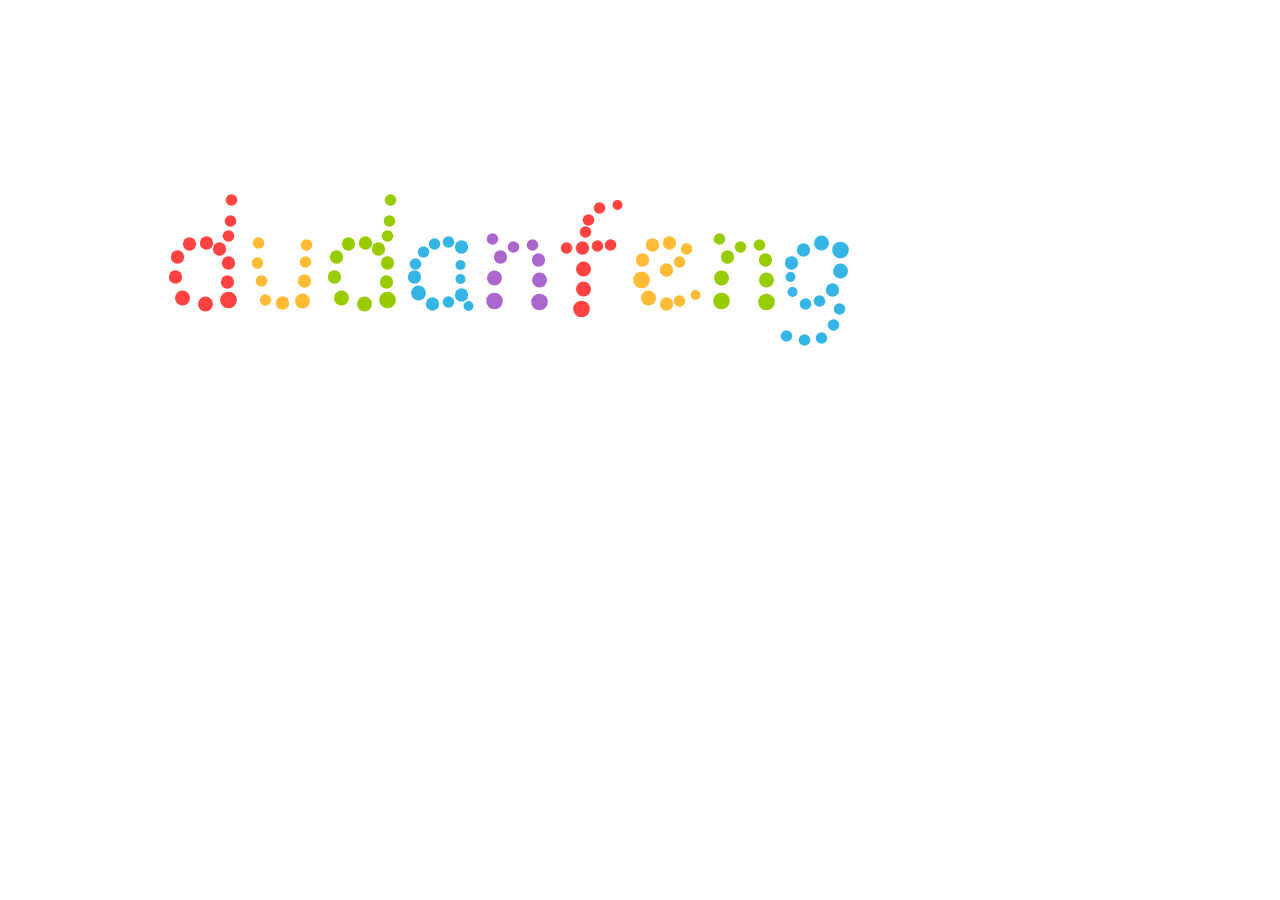
<file: index.html>
<!DOCTYPE html>
<html>
<head>
<script src="https://ajax.googleapis.com/ajax/libs/jquery/3.1.0/jquery.min.js"></script>
<script src="https://ajax.googleapis.com/ajax/libs/jquery/2.2.4/jquery.min.js"></script>
<script type="text/javascript" src="js/alphabet.js"></script>


</head>

<body>

<canvas id="myCanvas"></canvas>

<script type="text/javascript" src="js/bubbles.js"></script>
<script>
var red = [0, 100, 63];
var orange = [40, 100, 60];
var green = [75, 100, 40];
var blue = [196, 77, 55];
var purple = [280, 50, 60];

var myName = "dudanfeng";
var letterColors = [red,orange,green,blue,purple];



if(10 > 3){
    bubbleShape = "circle";
    
    }
else {
    bubbleShape = "square";
    }

drawName(myName, letterColors);
bounceBubbles();

</script>
</body>
</html>
</file>
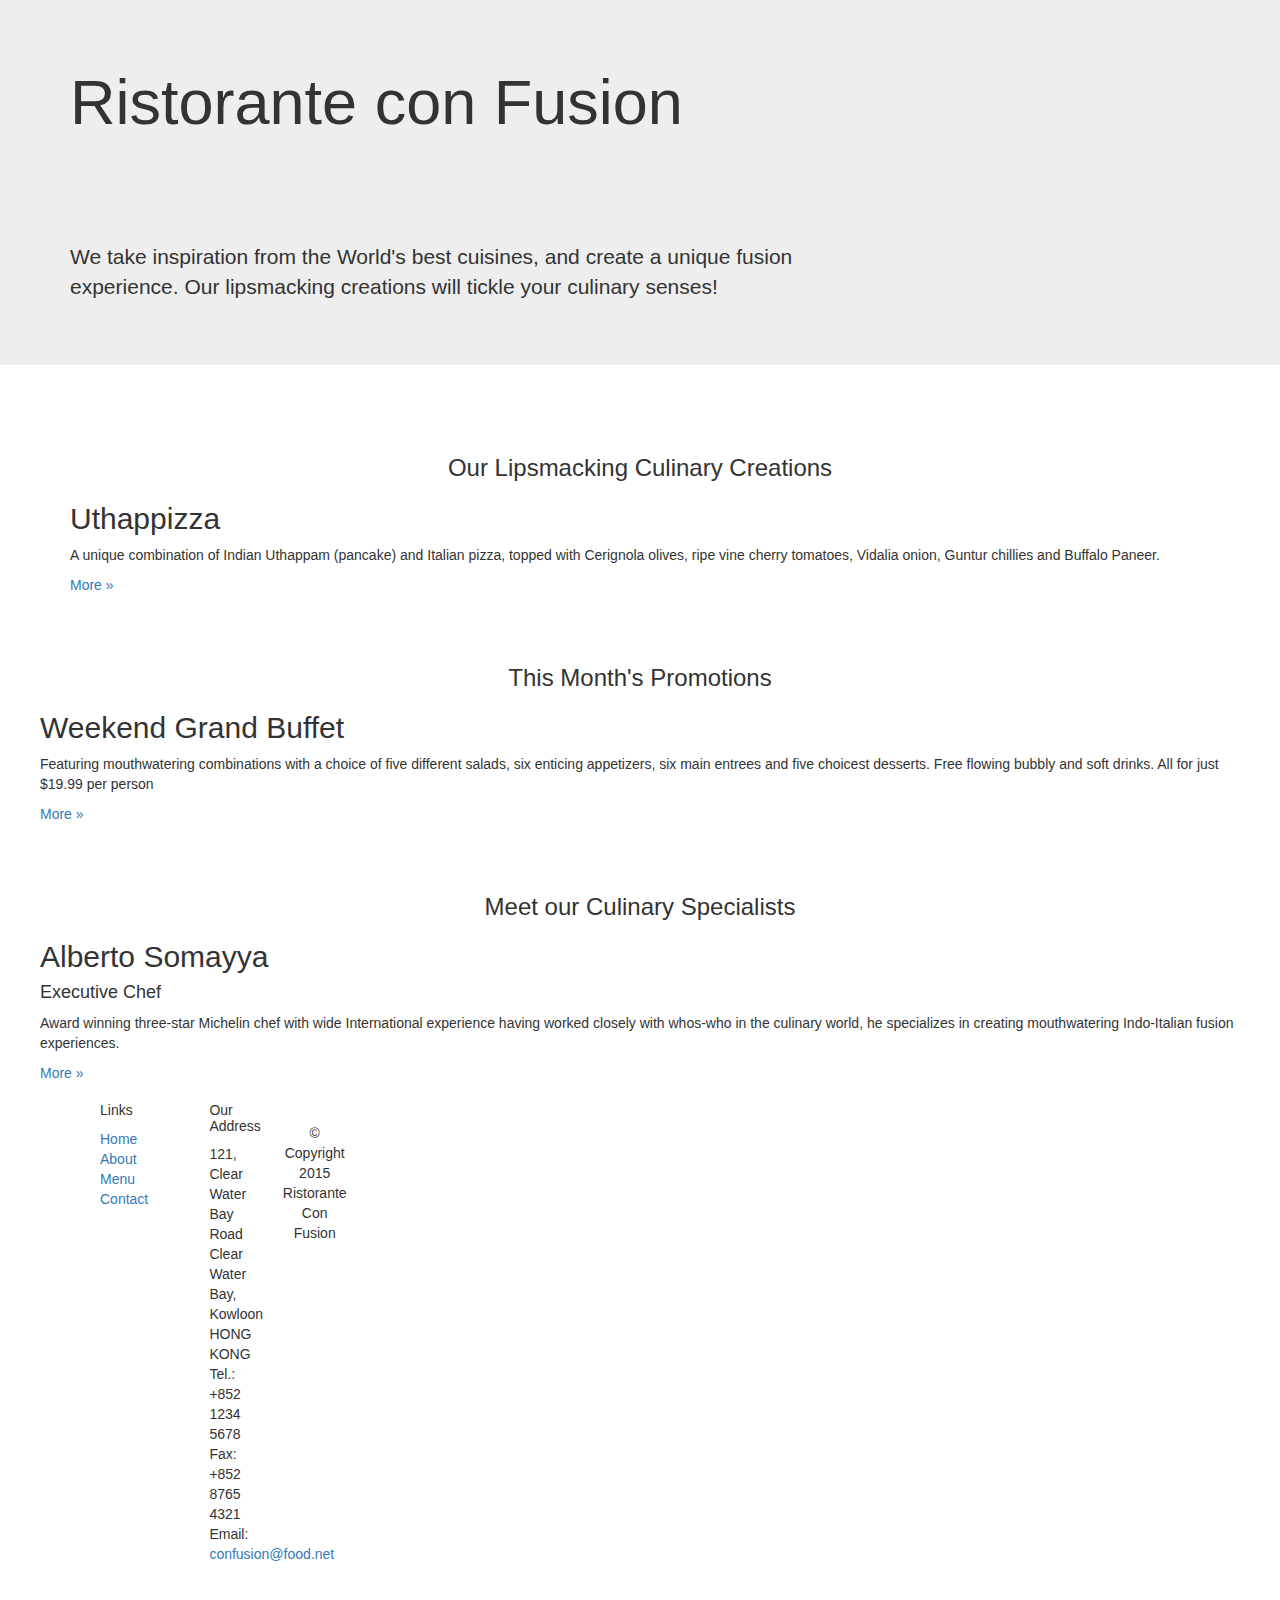
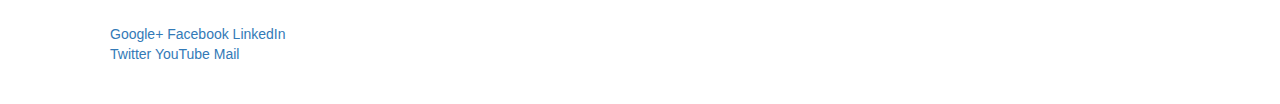
<file: Ristorante Con Fusion.html>
<!DOCTYPE html>
<!-- saved from url=(0316)https://d3c33hcgiwev3.cloudfront.net/_f0df73386be32bf8eec39224d56547b8_index.html?Expires=1468540800&Signature=Kxw1ZC1f9rc63NC2K1ynh1CsydnJjCVsUW3CfPe~GDkyEZPw3Eavu8BB0aCTmp-7okPwNRX-YbD34x8c7viGSeICRZdEmQGzahNfTHNR3woqW1lWwfNkkA2PU9D4Jd5yJQyd5YrrPqEDmHkQewxbqMAvdr~QFTRnJnlodGRWPpk_&Key-Pair-Id=APKAJLTNE6QMUY6HBC5A -->
<html lang="en">

<head>
<meta http-equiv="Content-Type" content="text/html; charset=UTF-8">
<meta http-equiv="X-UA-Compatible" content="IE=edge">
<meta name="viewport" content="width=device-width, initial-scale=1">
    <title>Ristorante Con Fusion</title>
<link href="css/bootstrap.min.css" rel="stylesheet">	
<link href="css/bootstrap-theme.min.css" rel="stylesheet">
<!-- HTML5 shim and Respond.js for IE8 support of HTML5 elements and media queries -->
    <!-- WARNING: Respond.js doesn't work if you view the page via file:// -->
    <!--[if lt IE 9]>
      <script src="https://oss.maxcdn.com/html5shiv/3.7.2/html5shiv.min.js"></script>
      <script src="https://oss.maxcdn.com/respond/1.4.2/respond.min.js"></script>
    <![endif]-->


</head>

<body>





    <header class="jumbotron">

        <!-- Main component for a primary marketing message or call to action -->

        <div class="container">
            <div class="row">
                <div class="col-xs-12 col-sm-8">
                    <h1>Ristorante con Fusion</h1>
                    <p style="padding:40px;"></p>
                    <p>We take inspiration from the World's best cuisines, and create a unique fusion experience. Our lipsmacking creations will tickle your culinary senses!</p>
                </div>
                <div class="col-xs-12 col-sm-4">
                </div>
            </div>
        </div>
    </header>

    <div  class="container">
        <div>
            <div>
                <p style="padding:20px;"></p>
                <h3 align="center">Our Lipsmacking Culinary Creations</h3>
            </div>
            <div>
                <h2>Uthappizza</h2>
                <p>A unique combination of Indian Uthappam (pancake) and Italian pizza, topped with Cerignola olives, ripe vine cherry tomatoes, Vidalia onion, Guntur chillies and Buffalo Paneer.</p>
                <p><a href="https://d3c33hcgiwev3.cloudfront.net/_f0df73386be32bf8eec39224d56547b8_index.html?Expires=1468540800&amp;Signature=Kxw1ZC1f9rc63NC2K1ynh1CsydnJjCVsUW3CfPe~GDkyEZPw3Eavu8BB0aCTmp-7okPwNRX-YbD34x8c7viGSeICRZdEmQGzahNfTHNR3woqW1lWwfNkkA2PU9D4Jd5yJQyd5YrrPqEDmHkQewxbqMAvdr~QFTRnJnlodGRWPpk_&amp;Key-Pair-Id=APKAJLTNE6QMUY6HBC5A#">More »</a></p>
            </div>
        </div>
	
	<div  class="row">
        <div class="row">
            <div>
                <p style="padding:20px;"></p>
                <h3 align="center">This Month's Promotions</h3>
            </div>
            <div>
                <h2>Weekend Grand Buffet</h2>
                <p>Featuring mouthwatering combinations with a choice of five different salads, six enticing appetizers, six main entrees and five choicest desserts. Free flowing bubbly and soft drinks. All for just $19.99 per person </p>
                <p><a href="https://d3c33hcgiwev3.cloudfront.net/_f0df73386be32bf8eec39224d56547b8_index.html?Expires=1468540800&amp;Signature=Kxw1ZC1f9rc63NC2K1ynh1CsydnJjCVsUW3CfPe~GDkyEZPw3Eavu8BB0aCTmp-7okPwNRX-YbD34x8c7viGSeICRZdEmQGzahNfTHNR3woqW1lWwfNkkA2PU9D4Jd5yJQyd5YrrPqEDmHkQewxbqMAvdr~QFTRnJnlodGRWPpk_&amp;Key-Pair-Id=APKAJLTNE6QMUY6HBC5A#">More »</a></p>
            </div>
        </div>

        <div class="row">
            <div>
                <p style="padding:20px;"></p>
                <h3 align="center">Meet our Culinary Specialists</h3>
            </div>
            <div>
                <h2>Alberto Somayya</h2>
                <h4>Executive Chef</h4>
                <p>Award winning three-star Michelin chef with wide International experience having worked closely with whos-who in the culinary world, he specializes in creating mouthwatering Indo-Italian fusion experiences. </p>
                <p><a href="https://d3c33hcgiwev3.cloudfront.net/_f0df73386be32bf8eec39224d56547b8_index.html?Expires=1468540800&amp;Signature=Kxw1ZC1f9rc63NC2K1ynh1CsydnJjCVsUW3CfPe~GDkyEZPw3Eavu8BB0aCTmp-7okPwNRX-YbD34x8c7viGSeICRZdEmQGzahNfTHNR3woqW1lWwfNkkA2PU9D4Jd5yJQyd5YrrPqEDmHkQewxbqMAvdr~QFTRnJnlodGRWPpk_&amp;Key-Pair-Id=APKAJLTNE6QMUY6HBC5A#">More »</a></p>
            </div>
        </div>
    </div>

    <footer class="container">
        <div class="row">
            <div  class="col-xs-6 col-sm-3">             
                <div class="col-xs-6 col-sm-5">
                    <h5>Links</h5>
                    <ul class='list-unstyled'>
                        <li><a href="https://d3c33hcgiwev3.cloudfront.net/_f0df73386be32bf8eec39224d56547b8_index.html?Expires=1468540800&amp;Signature=Kxw1ZC1f9rc63NC2K1ynh1CsydnJjCVsUW3CfPe~GDkyEZPw3Eavu8BB0aCTmp-7okPwNRX-YbD34x8c7viGSeICRZdEmQGzahNfTHNR3woqW1lWwfNkkA2PU9D4Jd5yJQyd5YrrPqEDmHkQewxbqMAvdr~QFTRnJnlodGRWPpk_&amp;Key-Pair-Id=APKAJLTNE6QMUY6HBC5A#">Home</a></li>
                        <li><a href="https://d3c33hcgiwev3.cloudfront.net/_f0df73386be32bf8eec39224d56547b8_index.html?Expires=1468540800&amp;Signature=Kxw1ZC1f9rc63NC2K1ynh1CsydnJjCVsUW3CfPe~GDkyEZPw3Eavu8BB0aCTmp-7okPwNRX-YbD34x8c7viGSeICRZdEmQGzahNfTHNR3woqW1lWwfNkkA2PU9D4Jd5yJQyd5YrrPqEDmHkQewxbqMAvdr~QFTRnJnlodGRWPpk_&amp;Key-Pair-Id=APKAJLTNE6QMUY6HBC5A#">About</a></li>
                        <li><a href="https://d3c33hcgiwev3.cloudfront.net/_f0df73386be32bf8eec39224d56547b8_index.html?Expires=1468540800&amp;Signature=Kxw1ZC1f9rc63NC2K1ynh1CsydnJjCVsUW3CfPe~GDkyEZPw3Eavu8BB0aCTmp-7okPwNRX-YbD34x8c7viGSeICRZdEmQGzahNfTHNR3woqW1lWwfNkkA2PU9D4Jd5yJQyd5YrrPqEDmHkQewxbqMAvdr~QFTRnJnlodGRWPpk_&amp;Key-Pair-Id=APKAJLTNE6QMUY6HBC5A#">Menu</a></li>
                        <li><a href="https://d3c33hcgiwev3.cloudfront.net/_f0df73386be32bf8eec39224d56547b8_index.html?Expires=1468540800&amp;Signature=Kxw1ZC1f9rc63NC2K1ynh1CsydnJjCVsUW3CfPe~GDkyEZPw3Eavu8BB0aCTmp-7okPwNRX-YbD34x8c7viGSeICRZdEmQGzahNfTHNR3woqW1lWwfNkkA2PU9D4Jd5yJQyd5YrrPqEDmHkQewxbqMAvdr~QFTRnJnlodGRWPpk_&amp;Key-Pair-Id=APKAJLTNE6QMUY6HBC5A#">Contact</a></li>
                    </ul>
                </div>
                <div class="col-xs-12 col-sm-4">
                    <h5>Our Address</h5>
                    <address>
		              121, Clear Water Bay Road<br>
		              Clear Water Bay, Kowloon<br>
		              HONG KONG<br>
		              Tel.: +852 1234 5678<br>
		              Fax: +852 8765 4321<br>
		              Email: <a href="mailto:confusion@food.net">confusion@food.net</a>
		           </address>
                </div>
                <div class="col-xs-12">
                    <div style="padding: 40px 10px;">
                        <a href="http://google.com/+">Google+</a>
                        <a href="http://www.facebook.com/profile.php?id=">Facebook</a>
                        <a href="http://www.linkedin.com/in/">LinkedIn</a>
                        <a href="http://twitter.com/">Twitter</a>
                        <a href="http://youtube.com/">YouTube</a>
                        <a href="mailto:">Mail</a>
                    </div>
                </div>
                <div>
                    <p style="padding:10px;"></p>
                    <p align="center">© Copyright 2015 Ristorante Con Fusion</p>
                </div>
            </div>
        </div>
    </footer>

	<script src="js\jquery-2.2.3.js">
	</script>
	 <script src="https://ajax.googleapis.com/ajax/libs/jquery/1.11.3/jquery.min.js"></script>
	
	<script src="js\bootstrap.min.js">
	</script>
   

</body>

</html>
</file>
